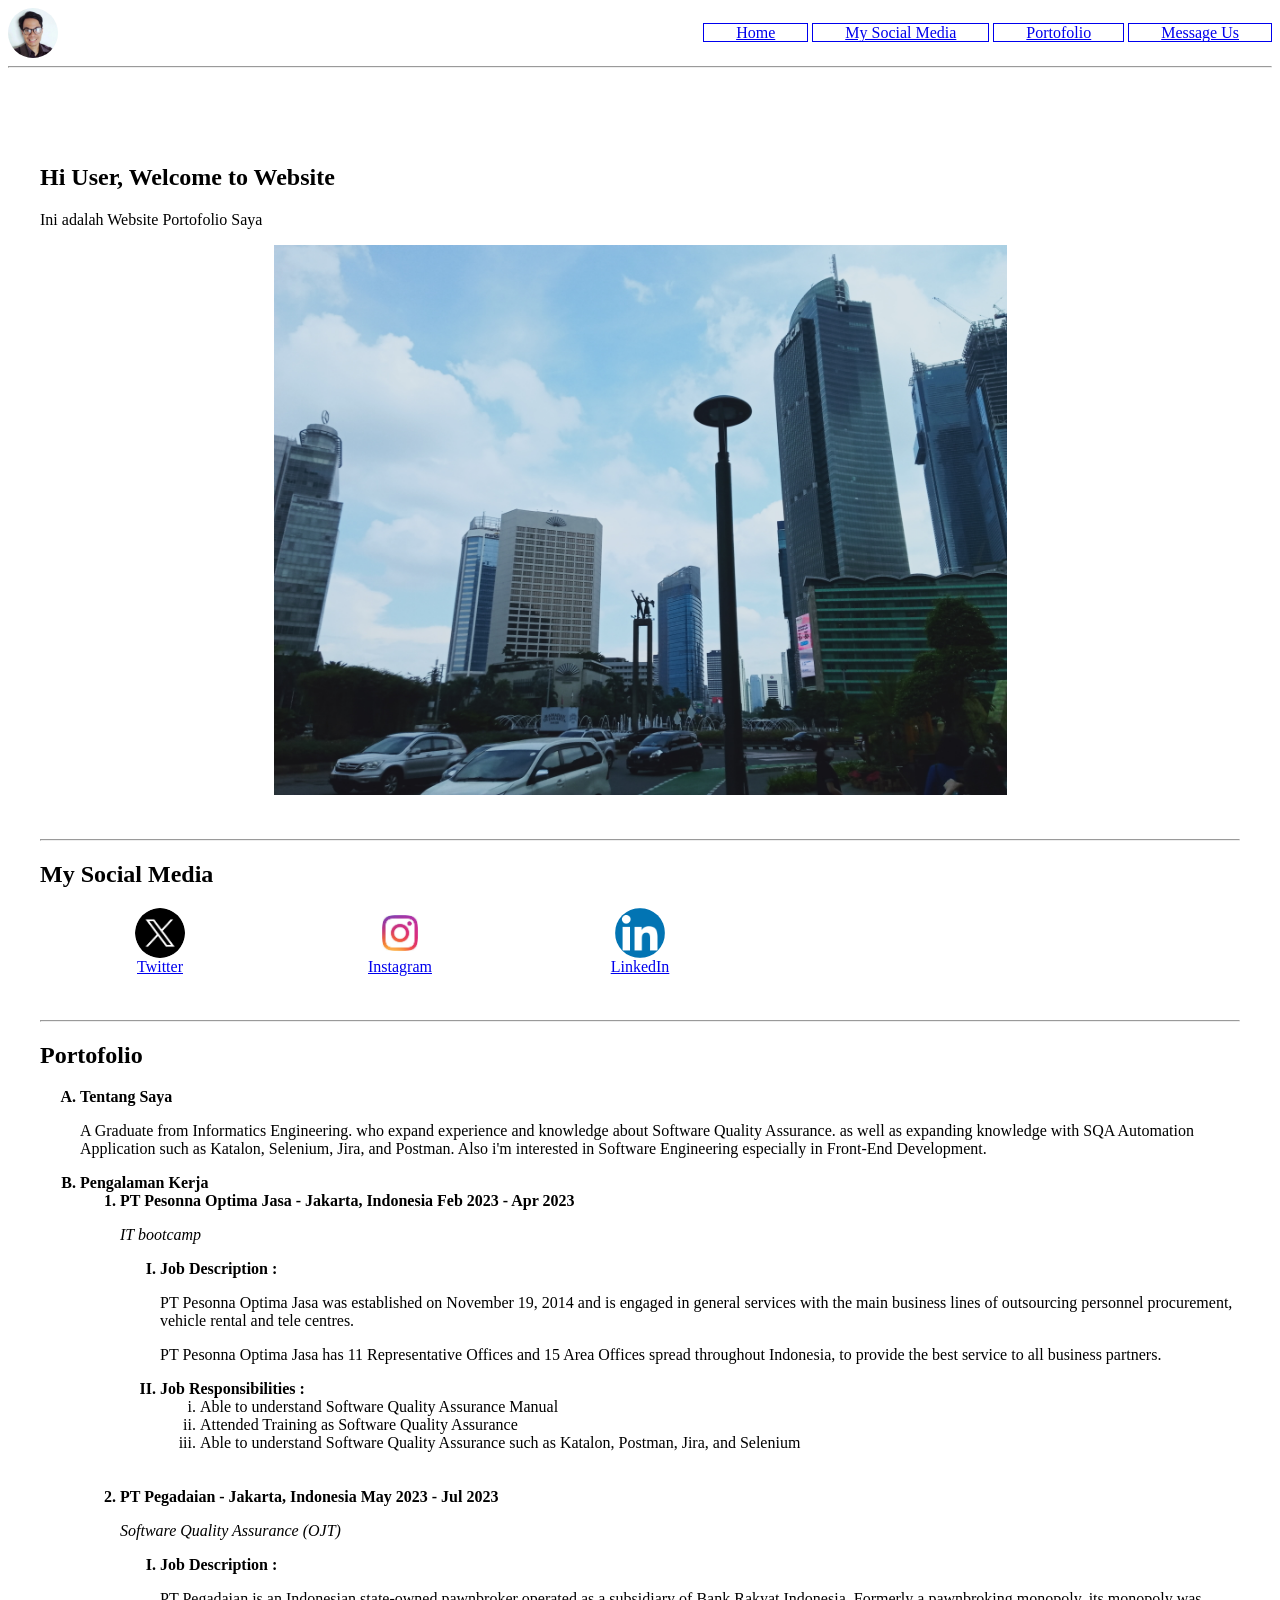
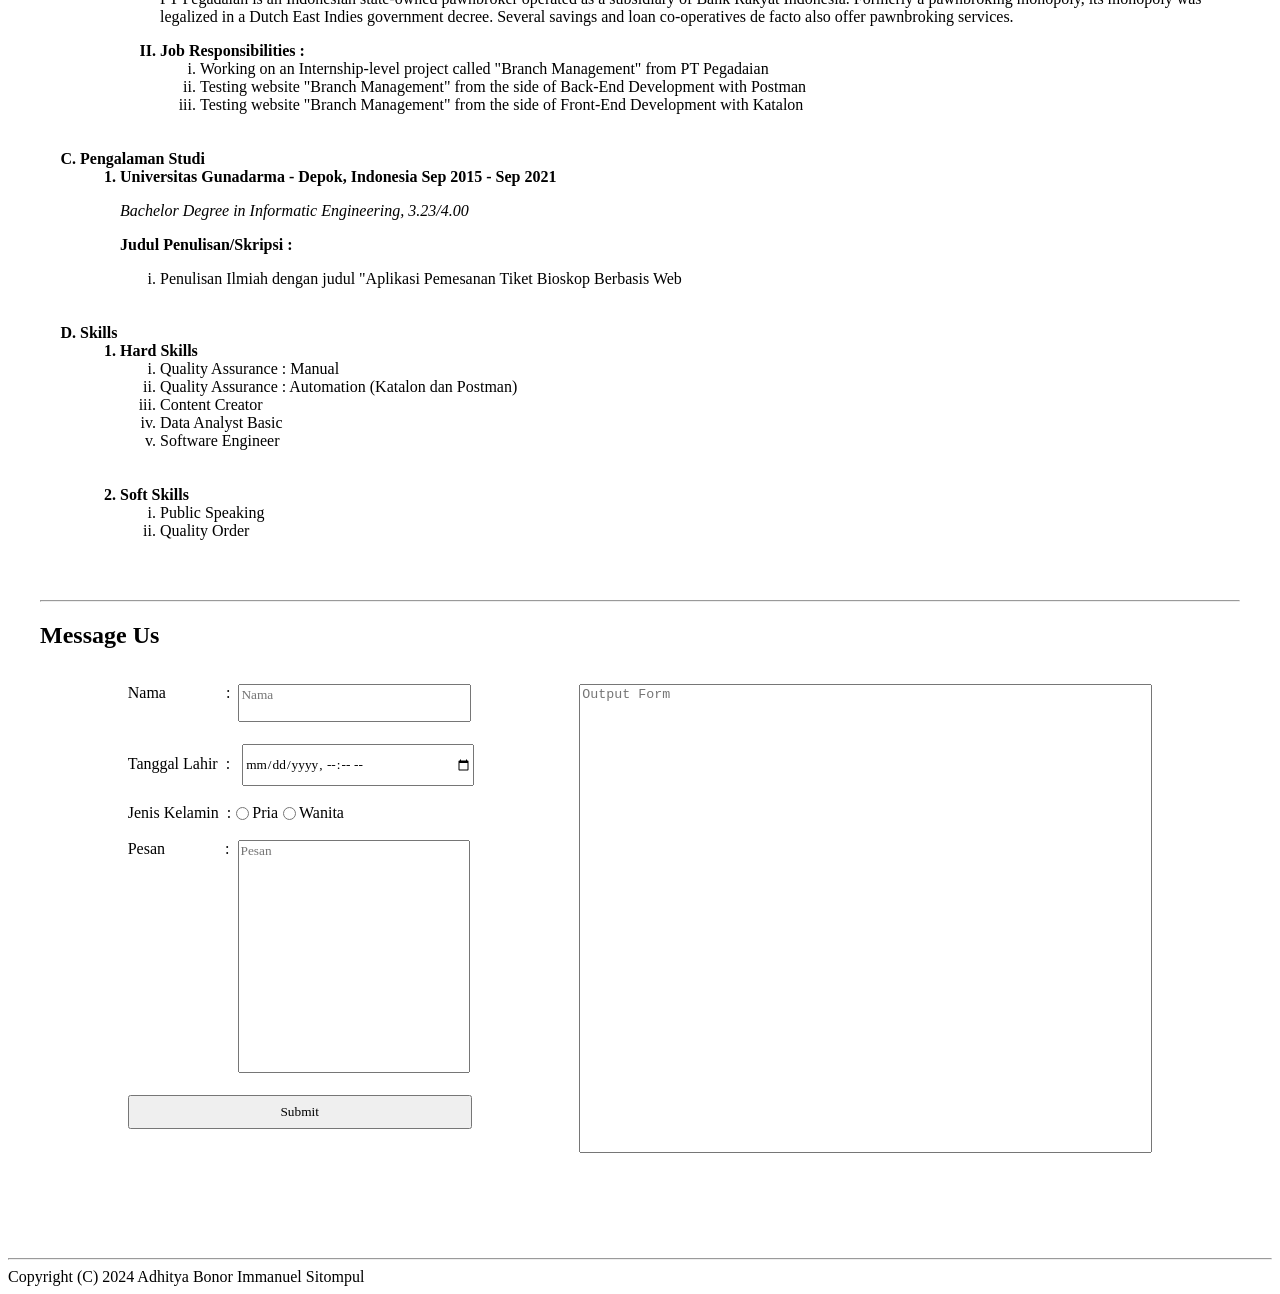
<file: index.html>
<!DOCTYPE html>
<html lang="en">

<head>
    <meta charset="UTF-8">
    <meta name="viewport" content="width=device-width, initial-scale=1.0">
    <title>Portofolio Adhitya Bonor</title>
    <link rel="stylesheet" href="css/style.css">
</head>

<body>
    <!-- Ini Header Nav -->
    <header class="nav-container">
        <div class="logo-icon"></div>

        <nav>
            <a href="#home">Home</a>
            <a href="#my-social-media">My Social Media</a>
            <a href="#portofolio">Portofolio</a>
            <a href="#message-us">Message Us</a>
        </nav>
    </header>
    <hr />
<br><br>
<main>
    <!--Ini Home content-->
    <section id="home">
        <header>
            <h1>Hi User, Welcome to Website</h1>
        </header>

        <article>
            <p>Ini adalah Website Portofolio Saya</p>

            <div class="banner-container"></div>
        </article>
    </section>
<br><br>
    <hr />

    <!--Ini My Social Media content-->
    <section id="my-social-media">
        <header>
            <h1>My Social Media</h1>
        </header>

        <article class="profile-content">
            <div class="profile-item">
                <div class="profile-icon Twitter"></div>
                <a href="https://x.com/bnradhityareal1" target="_blank">Twitter</a>
            </div>
            
            <div class="profile-item">
                <div class="profile-icon Instagram"></div>
                <a href="https://www.instagram.com/bnrimmanuel/" target="_blank">Instagram</a>
            </div>

            <div class="profile-item">
                <div class="profile-icon LinkedIn"></div>
                <a href="https://www.linkedin.com/in/adhitya-bonor-immanuel-sitompul-592456199" target="_blank">LinkedIn</a>
            </div>

            <div class="divider"></div>
        </article>
    </section>
<br><br>
<hr />

    <!--Ini Portofolio content-->
    <section id="portofolio">
        <header>
            <h1>Portofolio</h1>
        </header>

        <article>
            <ol type="A">
                <li style="font-weight: bold;">Tentang Saya</li>
            <p>A Graduate from Informatics Engineering. who expand experience and knowledge about Software Quality Assurance. as well as expanding knowledge with SQA Automation Application such as Katalon, Selenium, Jira, and Postman. Also i'm interested in Software Engineering especially in Front-End Development.</p>
            <li style="font-weight: bold;">Pengalaman Kerja</li>
            <ol type="1">
                <li style="font-weight: bold;">PT Pesonna Optima Jasa -  Jakarta, Indonesia Feb 2023 - Apr 2023
            </li>
            <p style="font-style: italic;">IT bootcamp</p>
            <ol type="I">
                <li style="font-weight: bold;">Job Description :</li>
            <p>PT Pesonna Optima Jasa was established on November 19, 2014 and is engaged in general services with the main business lines of
                outsourcing personnel procurement, vehicle rental and tele centres.
                </p>
            <p>PT Pesonna Optima Jasa has 11 Representative Offices and 15 Area Offices spread throughout Indonesia, to provide the best service to
                all business partners.</p>
                <li style="font-weight: bold;">Job Responsibilities :</li>
            <ol type="i">
                <li>Able to understand Software Quality Assurance Manual
                </li>
                <li>Attended Training as Software Quality Assurance
                </li>
                <li>Able to understand Software Quality Assurance such as Katalon, Postman, Jira, and Selenium</li>
            </ol>
            </ol>
            <br><br>
            <li style="font-weight: bold;">PT Pegadaian -  Jakarta, Indonesia May 2023 - Jul 2023
            </li>
            <p style="font-style: italic;">Software Quality Assurance (OJT)</p>
            <ol type="I">
                <li style="font-weight: bold;">Job Description :</li>
            <p>PT Pegadaian is an Indonesian state-owned pawnbroker operated as a subsidiary of Bank Rakyat Indonesia. Formerly a pawnbroking
                monopoly, its monopoly was legalized in a Dutch East Indies government decree. Several savings and loan co-operatives de facto also
                offer pawnbroking services.
                </p>
                <li style="font-weight: bold;">Job Responsibilities :</li>
            <ol type="i">
                <li>Working on an Internship-level project called "Branch Management" from PT Pegadaian
                </li>
                <li>Testing website "Branch Management" from the side of Back-End Development with Postman
                </li>
                <li>Testing website "Branch Management" from the side of Front-End Development with Katalon</li>
            </ol>
            </ol>
            </ol>
            <br><br>
            <li style="font-weight: bold;">Pengalaman Studi</li>
            <ol type="1">
                <li style="font-weight: bold;">Universitas Gunadarma - Depok, Indonesia Sep 2015 - Sep 2021
                </li>
                <p style="font-style: italic;">Bachelor Degree in Informatic Engineering, 3.23/4.00</p>
                <p style="font-weight: bold;">Judul Penulisan/Skripsi :</p>
                <ol type="i">
                    <li>Penulisan Ilmiah dengan judul "Aplikasi Pemesanan Tiket Bioskop Berbasis Web</li>
                </ol>
            </ol>
            <br><br>
            <li style="font-weight: bold;">Skills</li>
            <ol type="1">
                <li style="font-weight: bold;">Hard Skills</li>
                <ol type="i">
                    <li>Quality Assurance : Manual</li>
                    <li>Quality Assurance : Automation (Katalon dan Postman)</li>
                    <li>Content Creator</li>
                    <li>Data Analyst Basic</li>
                    <li>Software Engineer</li>
                </ol>
                <br><br>
                <li style="font-weight: bold;">Soft Skills</li>
                <ol type="i">
                    <li>Public Speaking</li>
                    <li>Quality Order</li>
                </ol>
            </ol>
        </ol>
            <br><br>
            
        </article>
    </section>
<hr />

    <!--Ini Message Us content-->
    <section id="message-us">
        <header>
            <h1>Message Us</h1>
        </header>
        
            <form action="" id="MessageUsForm" class="form-container">
                <div>
            <label id="nama" for="Nama" class="nama1-container">Nama &emsp; &emsp; &nbsp; &nbsp; : &nbsp;</label>
            <textarea type="text" id="Nama" name="Nama" class="nama2-container" placeholder="Nama"></textarea>
            <br><br>
            <label id="tanggalLahir" for="tanggal-lahir">Tanggal Lahir &nbsp;: &nbsp;</label>
            <input type="datetime-local" id="tanggal-lahir" name="Tanggal Lahir" class="tanggal-lahir-container"></textarea>
            <br><br>
            <label id="jenisKelamin" for="Jenis-Kelamin" class="radio-container">Jenis Kelamin &nbsp;:
                    <input type="radio" id="pria" name="jenisKelamin" value="Pria"><br><br>
                    <label for="pria">Pria</label>
                    <input type="radio" id="wanita" name="jenisKelamin" value="Wanita"><br><br>
                    <label for="wanita">Wanita</label>
            </label>
        
            <label id="pesan" for="Pesan" class="pesan1-container">Pesan &emsp; &emsp; &nbsp; &nbsp; : &nbsp;</label>
            <textarea type="text" id="Pesan" name="Pesan" class="pesan2-container" placeholder="Pesan"></textarea>
            <br><br>
            <input type="submit" value="Submit" class="submit-container" id="SubmitButton">
            <br><br>
        </div>
        <br><br>
            <div>
                <textarea id="formula" type="text" placeholder="Output Form" readonly class="output-form-container"></textarea>
            </div>
        </form>
    </section>
    <br><br>
</main>

<!--Ini Link Javascript -->
<script src="js/script.js"></script>

<hr>

    <footer class="footer-container">
        Copyright (C) 2024 Adhitya Bonor Immanuel Sitompul
    </footer>
 
</hr>

</body>

</html>
</file>
<file: css/style.css>
/* Ini css */

main {
    padding: 32px;
    font-family: math;
}

.nav-container {
    display: flex;
    justify-content: space-between;
    align-items: center;
    font-family: math;
}

.logo-icon {
    height: 50px;
    width: 50px;

    /* for image icon */
    background-image: url(../assets/1718280075014.jpg);
    background-size: cover;
    border-radius: 50%;
}

nav>a{
    padding-left: 32px;
    padding-right: 32px;
    border: 1px solid;
}

.banner-container {
    height: 550px;
    width: 100%;
    background-image: url(../assets/IMG20220501132906.jpg);
    background-size: contain;
    background-repeat: no-repeat;
    background-position: center;
    
}

.profile-content {
    display: flex;
    justify-content: space-evenly;
}

.profile-item {
    text-align: center;
    flex: 1;
    text-align: -webkit-center;
}

.profile-icon {
    height: 50px;
    width: 50px;

    /* for image icon */
    background-size: cover;
    border-radius: 50%;
}

.Twitter {
    background-image: url(../assets/1691832581twitter-x-icon-png.png)
}

.Instagram {
    background-image: url(../assets/images.jpg)
}

.LinkedIn {
    background-image: url(../assets/LinkedIn_logo_initials.png)
}

.divider {
    flex: 2;
}

.form-container {
    padding: 15px;
    margin: 20px;
    display: flex;
    justify-content: space-evenly;
}

.nama1-container {
    float: left;
}

.nama2-container {
    width: 6cm;
    float: inherit;
    resize: none;
    font-family: math;
}

.tanggal-lahir-container {
    width: 6cm;
    height: 1cm;
    font-family: math;
}

.radio-container {
    display: flex;
    align-items: flex-start;
}

.pesan1-container {
    float: left;
}

.pesan2-container {
    height: 6cm;
    width: 6cm;
    float: inherit;
    text-align: left;
    resize: none;
    font-family: math;
}

.submit-container {
    width: 9.1cm;
    height: 0.9cm;
    font-family: math;
}

.output-form-container {
    resize: none;
    height: 100%;
    width: 15cm
}

.footer-container {
    font-family: math;
}
</file>
